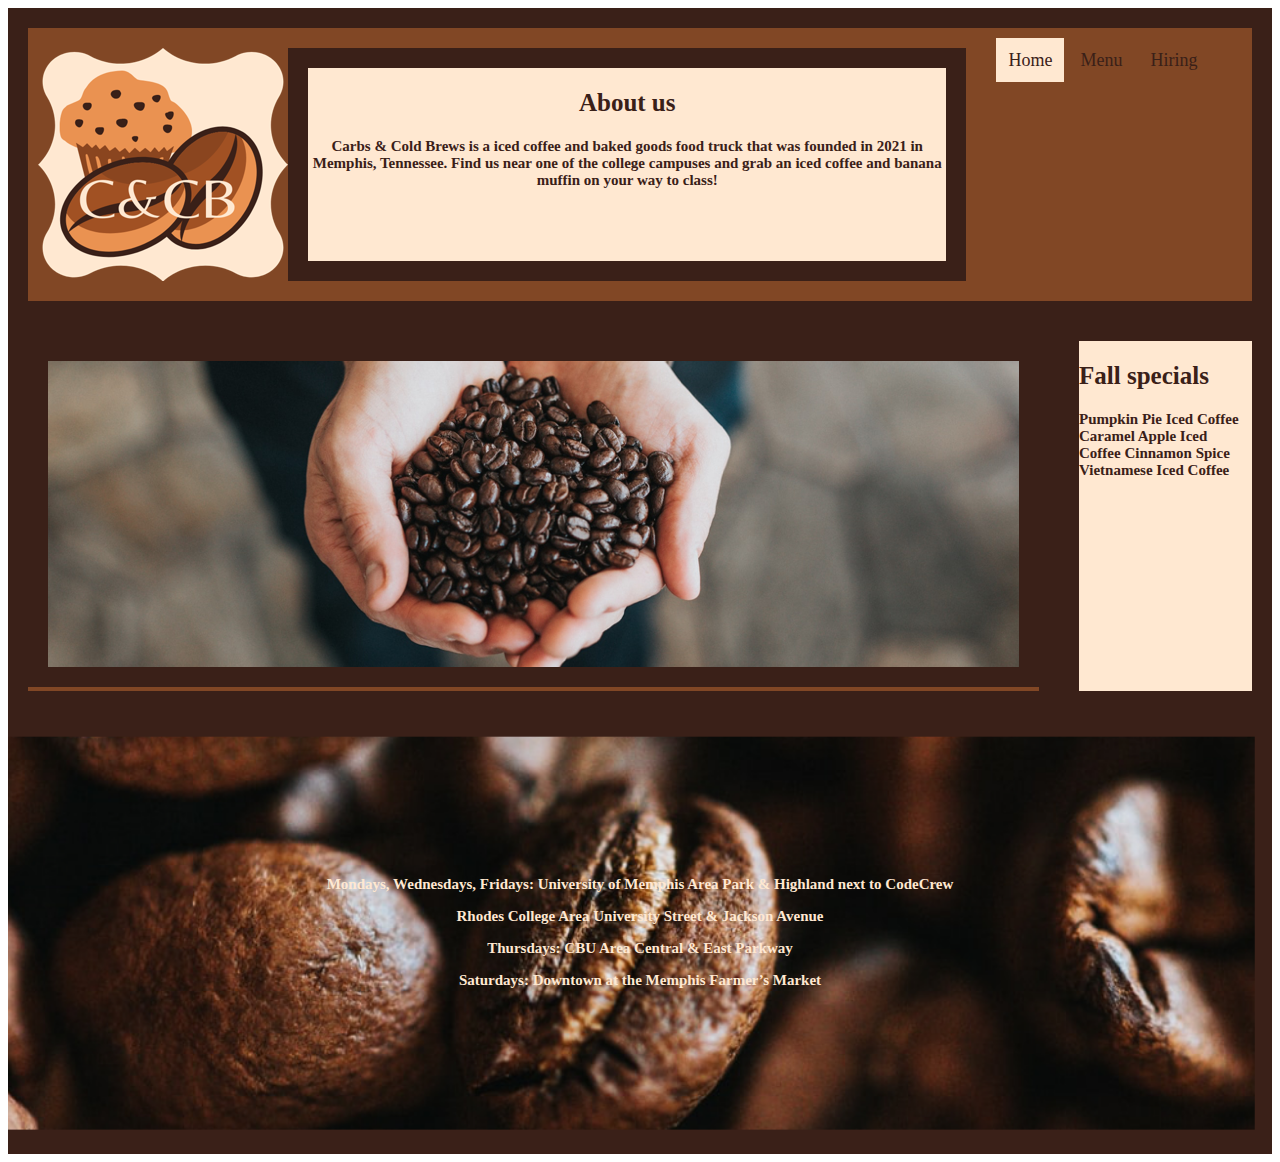
<file: index.html>
<!DOCTYPE html>
<html>
<head>
	<meta charset="utf-8">
	<title>Carbs & Cold Brews</title>
	<link rel="stylesheet" type="text/css" href="style.css">
</head>
<body>
	<!-- You can remove anything you don't need from here -->

	<header>

	<div class="header">
  		<img src="logo.png">
  		<div class="about-us">
			<h2>About us</h1>
			<h3>Carbs & Cold Brews is a iced coffee and baked goods food truck that was founded in 2021 in Memphis, Tennessee. Find us near one of the college campuses and grab an iced coffee and banana muffin on your way to class!</h2>
		</div>
  		<div class="header-right">
	    	<a class="active" href="index.html">Home</a>
	    	<a href="menu.html">Menu</a>
	    	<a href="hiring.html">Hiring</a>
   		</div>

	</header>




	<section class="home-beans">
		<div class="beans">
			<img src="beans.png">
		</div>

		<div class="specials">
			<h2>Fall specials</h2>
			<h3>Pumpkin Pie Iced Coffee
			Caramel Apple Iced Coffee
			Cinnamon Spice Vietnamese Iced Coffee</h3>
		</div>
	</section>

	<footer>
		<div class="footer-box">
			<div class="footer-content">
				<h3 >Mondays, Wednesdays, Fridays: 
					University of Memphis Area
					Park & Highland next to CodeCrew</h3>
				<h3>Rhodes College Area
					University Street & Jackson Avenue</h3>
				<h3>Thursdays: 
					CBU Area
					Central & East Parkway</h3>
				<h3>Saturdays: 
					Downtown at the Memphis Farmer’s Market</h3>
			</div>
		</div>
	</footer>
</body>
</html>
</file>
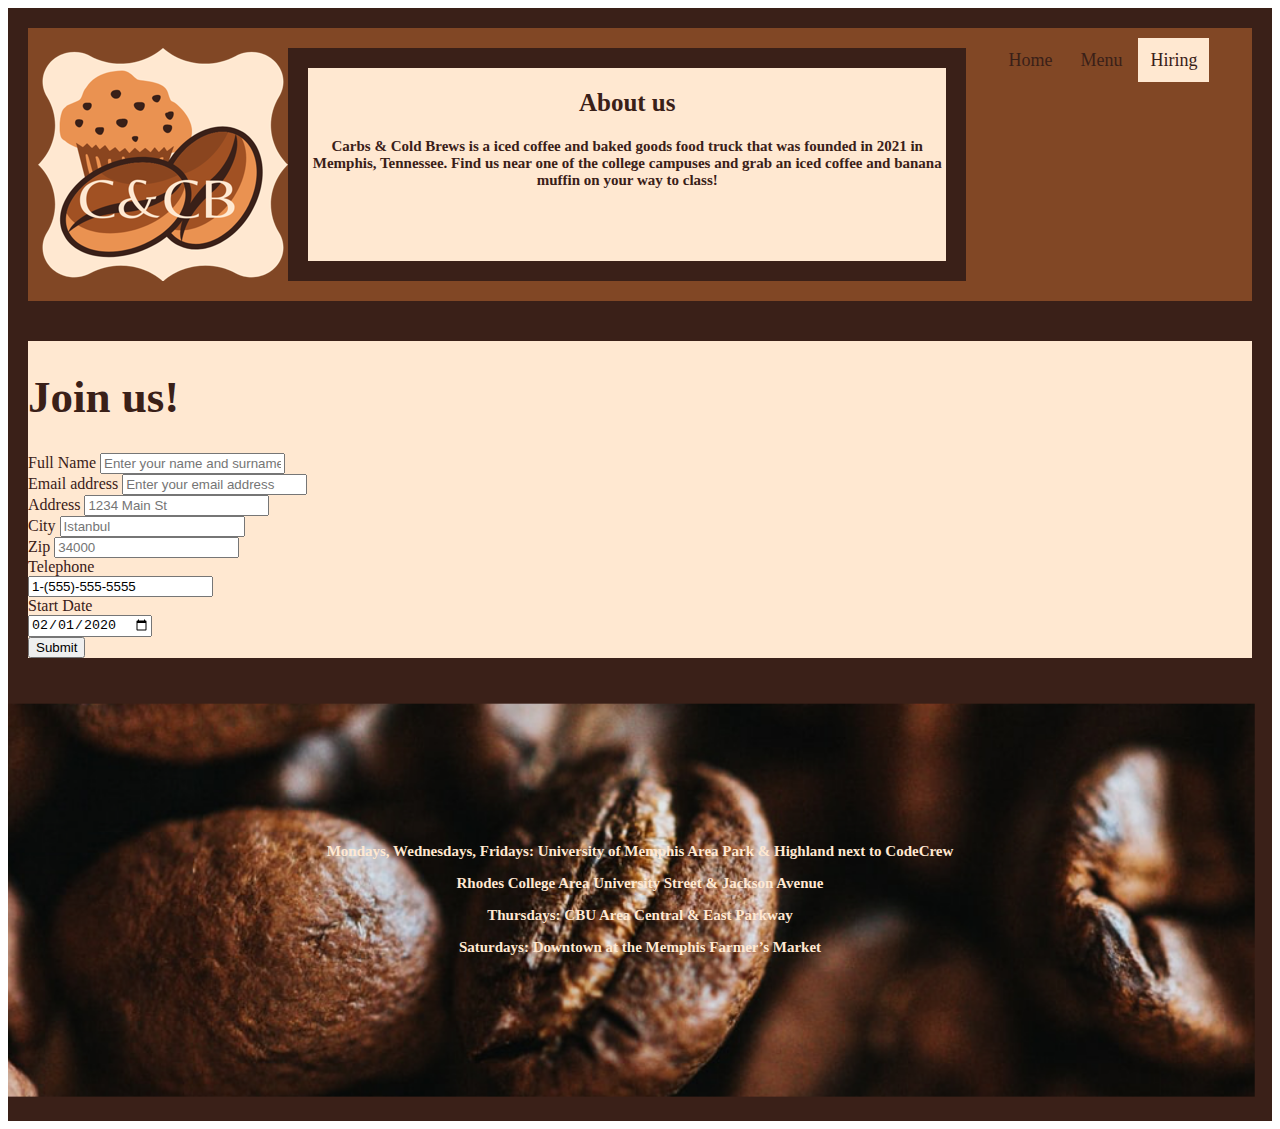
<file: hiring.html>
<!DOCTYPE html>
<html>
<head>
	<meta charset="utf-8">
	<title>Carbs & Cold Brews</title>
	<link rel="stylesheet" type="text/css" href="style.css">
</head>
<body>
	<!-- You can remove anything you don't need from here -->

		<header>

	<div class="header">
  		<img src="logo.png">
  		<div class="about-us">
			<h2>About us</h1>
			<h3>Carbs & Cold Brews is a iced coffee and baked goods food truck that was founded in 2021 in Memphis, Tennessee. Find us near one of the college campuses and grab an iced coffee and banana muffin on your way to class!</h2>
		</div>
  		<div class="header-right">
	    	<a href="index.html">Home</a>
	    	<a href="menu.html">Menu</a>
	    	<a class="active" href="hiring.html">Hiring</a>
   		</div>

	</header>

	<section>
		<div class="light-box">
			<div class="col-md-6 offset-md-3 mt-5">
			    <h1>Join us!</h1>
			    <form accept-charset="UTF-8" action="https://getform.io/f/{your-form-endpoint-goes-here}" method="POST" enctype="multipart/form-data" target="_blank">
			      <div class="form-group">
			        <label for="exampleInputName">Full Name</label>
			        <input type="text" name="fullname" class="form-control" id="exampleInputName" placeholder="Enter your name and surname" required="required">
			      </div>
			      <div class="form-group">
			        <label for="exampleInputEmail1" required="required">Email address</label>
			        <input type="email" name="email" class="form-control" id="exampleInputEmail1" aria-describedby="emailHelp" placeholder="Enter your email address">
			      </div>
			      <div class="form-group">
			        <label for="inputAddress">Address</label>
			        <input type="text" name="address" class="form-control" id="inputAddress" placeholder="1234 Main St">
			      </div>
			      <div class="form-row">
			        <div class="form-group col-md-6">
			          <label for="inputCity">City</label>
			          <input type="text" name="city" class="form-control" id="inputCity" placeholder="Istanbul">
			        </div>
			        <div class="form-group col-md-2">
			          <label for="inputZip">Zip</label>
			          <input type="text" name="zip" class="form-control" id="inputZip" placeholder="34000">
			        </div>
			      </div>
			      <div class="form-group">
			        <label for="example-tel-input" class="col-2 col-form-label">Telephone</label>
			        <div class="col-10">
			          <input class="form-control" name="tel" type="tel" value="1-(555)-555-5555" id="example-tel-input">
			        </div>
			      </div>
			      <div class="form-group">
			        <label for="example-date-input" class="col-3 col-form-label">Start Date</label>
			        <div class="col-10">
			          <input class="form-control" name="starting_date" type="date" value="2020-02-01" id="example-date-input">
			        </div>
			      </div>
			      <button type="submit" class="btn btn-primary">Submit</button>
			    </form>
	  		</div>
  		</div>
	</section>

	<footer>
		<div class="footer-box">
			<div class="footer-content">
				<h3 >Mondays, Wednesdays, Fridays: 
					University of Memphis Area
					Park & Highland next to CodeCrew</h3>
				<h3>Rhodes College Area
					University Street & Jackson Avenue</h3>
				<h3>Thursdays: 
					CBU Area
					Central & East Parkway</h3>
				<h3>Saturdays: 
					Downtown at the Memphis Farmer’s Market</h3>
			</div>
		</div>
	</footer>
</body>
</html>
</file>
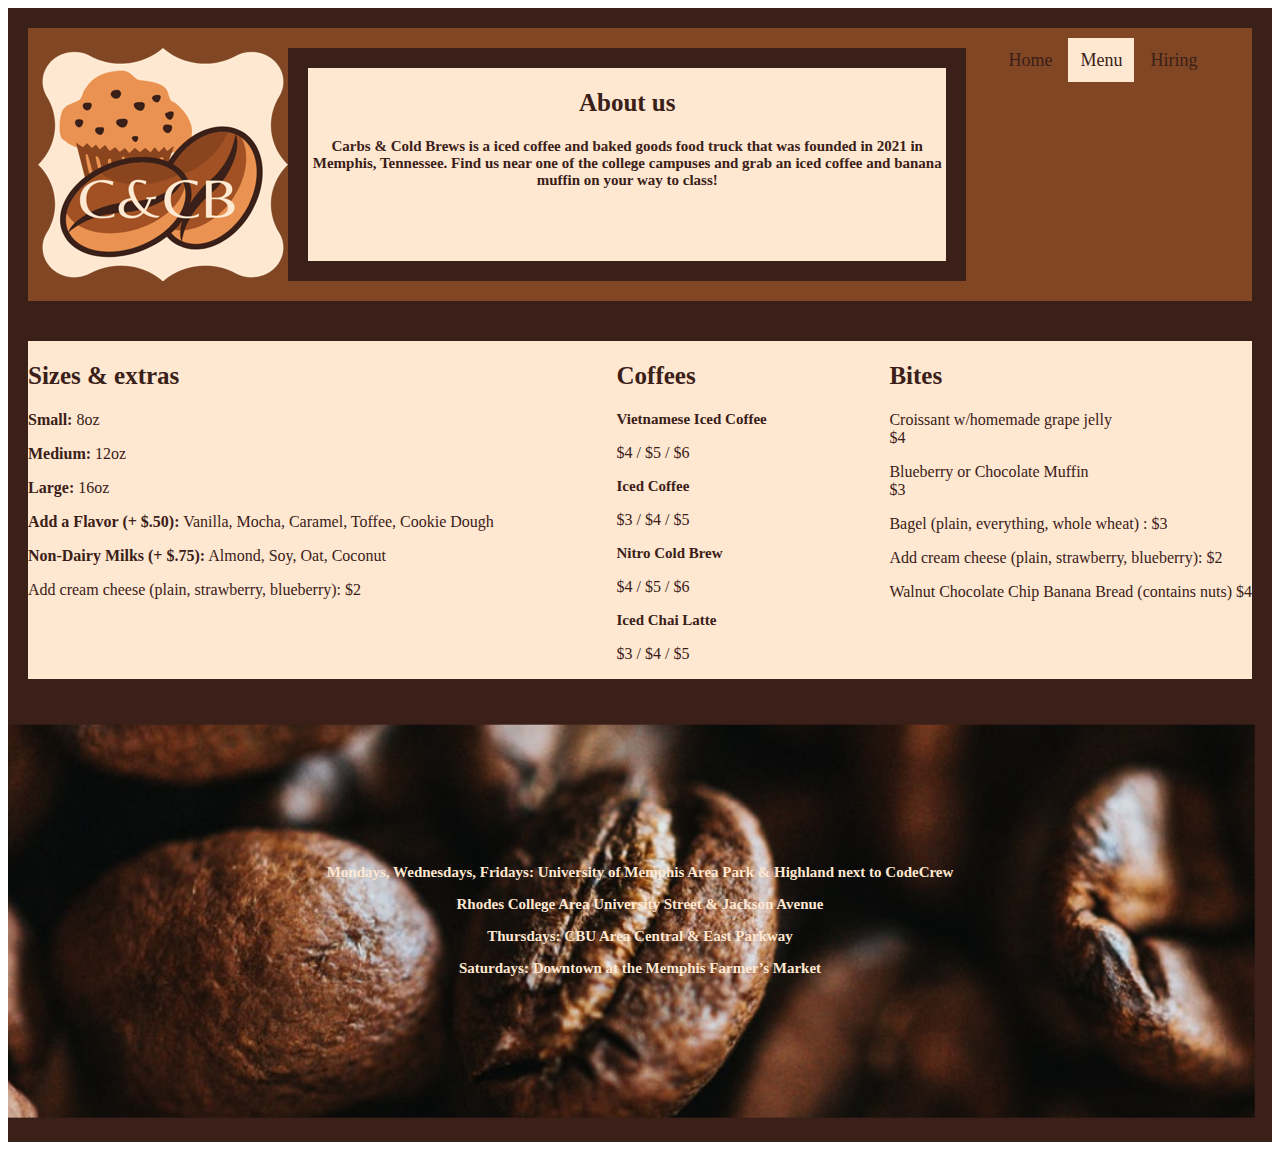
<file: menu.html>
<!DOCTYPE html>
<html>
<head>
	<meta charset="utf-8">
	<title>Carbs & Cold Brews</title>
	<link rel="stylesheet" type="text/css" href="style.css">
	<header>

	<div class="header">
  		<img src="logo.png">
  		<div class="about-us">
			<h2>About us</h1>
			<h3>Carbs & Cold Brews is a iced coffee and baked goods food truck that was founded in 2021 in Memphis, Tennessee. Find us near one of the college campuses and grab an iced coffee and banana muffin on your way to class!</h2>
		</div>
  		<div class="header-right">
	    	<a href="index.html">Home</a>
	    	<a class="active" href="menu.html">Menu</a>
	    	<a href="hiring.html">Hiring</a>
   		</div>
	</header>

	<section>
		<div class="light-box">
			<!-- Column 1 -->
			<div class="menu-content">
		   		<h2>Sizes & extras</h2>
				<p><b>Small:</b> 8oz</p>
				<p><b>Medium:</b> 12oz</p>
				<p><b>Large:</b> 16oz</p>
				<p><b>Add a Flavor (+ $.50):</b> Vanilla, Mocha, Caramel, Toffee, Cookie Dough</p>
				<p><b>Non-Dairy Milks (+ $.75):</b> Almond, Soy, Oat, Coconut</p>
				<p>Add cream cheese (plain, strawberry, blueberry): $2</p>
			</div>

			<!-- Column 2 -->
			<div class="menu-content">
				<h2>Coffees </h2>
			    <h3>Vietnamese Iced Coffee</h3>
			    <p>$4 / $5 / $6</p>

				<h3>Iced Coffee</h3>
				<p>$3 / $4 / $5</p>
				
				<h3>Nitro Cold Brew</h3>
				<p>$4 / $5 / $6</p>
				
				<h3>Iced Chai Latte</h3>
				<p>$3 / $4 / $5</p>
			</div>

			<!-- Column 3 -->
			<div class="menu-content">
		    	<h2>Bites</h2>
				<p>Croissant w/homemade grape jelly<br>
				$4</p>

				<p>Blueberry or Chocolate Muffin<br>
				$3</p>

				<p>Bagel (plain, everything, whole wheat) : 
				$3</p>
				 
				<p>Add cream cheese (plain, strawberry, blueberry): 
				$2</p>

				<p>Walnut Chocolate Chip Banana Bread (contains nuts) 
				$4</p>	
			</div>
		</div>
	</section>
	
		<footer>
			<div class="footer-box">
				<div class="footer-content">
					<h3 >Mondays, Wednesdays, Fridays: 
						University of Memphis Area
						Park & Highland next to CodeCrew</h3>
					<h3>Rhodes College Area
						University Street & Jackson Avenue</h3>
					<h3>Thursdays: 
						CBU Area
						Central & East Parkway</h3>
					<h3>Saturdays: 
						Downtown at the Memphis Farmer’s Market</h3>
				</div>
			</div>
		</footer>


</body>
</html>
</file>
<file: style.css>
/* Helper Styles: Do not Delete */

background-color:FFE8D1;

body {
	margin:  0;
	padding:  0;
	box-sizing:  border-box;
}

/* Put your CSS Styles Below this Line */

h1 {

	font-size: 45px;
	font-family: "Hoefler text";
}

h2 {
	font-size: 25px;
	font-family: "Hoefler text";
}

h3 {
	font-size: 15px;
	font-family: "Hoefler text";
}
/* classes */




.cream{
	color: #FFE8D1;
}

.coffee{
	color: #3A2018;
}
.caramel{
	color: #814725;
}

/* div classes*/

.light-box{
	border-color:#3A2018;
	border-width: 20px;
	border-style: solid;
  display: flex;
  justify-content: space-between;
	background-color:#FFE8D1;
	color: #3A2018;
}

.dark-box{
	border-color:#3A2018;
	border-width: 20px;
	border-style: solid;
	background-color:#814725;
 /* display: flex;*/
}

.specials{
		border-color:#3A2018;
	border-width: 20px;
	border-style: solid;
	background-color:#FFE8D1;
	color: #3A2018;
}

.beans{
	border-color:#3A2018;
	border-width: 20px;
	border-style: solid;
	background-color:#814725;
}

.footer-box{
	border-color:#3A2018;
	border-width: 20px;
	background-color:#814725;
	color: #FFE8D1 ;
	position: relative;
  text-align: center;
  background-image: url(beans-electric-boogaloo.png);
  background-size: cover;
  padding: 150px 0;
}



.header {
  /*overflow: hidden;*/
  padding: 20px 10px;
  display: flex;
  justify-content: space-between;
  border-color:#3A2018;
	border-width: 20px;
	border-style: solid;
	background-color:#814725;
	color: #3A2018;
}

.about-us{
  border-color:#3A2018;
  border-width: 20px;
  border-style: solid;
  background-color:#FFE8D1;
  color: #3A2018;
  margin-right: 30px;
  text-align: center;
}

/* Style the header links */
.header a {
  /*float: left;*/
  color: #3A2018;
  text-align: center;
  padding: 12px;
  text-decoration: none;
  font-size: 18px;
  line-height: 25px;

}

/* Style the logo link (notice that we set the same value of line-height and font-size to prevent the header to increase when the font gets bigger */
.header a.logo {
  font-size: 25px;
  font-weight: bold;
}

/* Change the background color on mouse-over */
.header a:hover {
  background-color: #FFE8D1;
  color: black;
}

/* Style the active/current link*/
.header a.active {
  background-color: #FFE8D1;
  color:#3A2018;
}

/* Float the link section to the right */
.header-right {
  width: 45%;
}



.home-beans {
  display: flex;
  justify-content: space-between;
}

/* Add media queries for responsiveness - when the screen is 500px wide or less, stack the links on top of each other */
@media screen and (max-width: 500px) {
  .header a {
    float: none;
    display: block;
    text-align: left;
  }
  .header-right {
    float: none;
  }
 .centered {
  position: absolute;
  top: 50%;
  left: 50%;
  transform: translate(-50%, -50%);
}



.drawer {
  display: flex;
  flex-direction: column;
  position: absolute;
  width: 320px;
  top: 55px;
  right: 18px;
  min-height: 40%;
  max-height: 80%;
  overflow: scroll;
  overflow-x: hidden;
}

.header {
  min-height: 38px;
  border-bottom: 1px solid #CCCCCC;
  display: flex;
  align-items: center;
  justify-content: space-between;
  padding-right: 0px;
  padding-top: 2px;
}

.list_item {
  display: flex;
  flex-direction: row;
  /*align-items: center;*/
  padding: 4px;
}

.svg {
  margin-right: 6px;
  background: aliceblue;
  flex: 0 0 auto; /* take auto width, don't shrink or grow */
}

.details {
  display: flex; /* added */
  flex-grow: 1;
  /*align-items: center;*/
}

.li {
  list-style: none;
}

.details span {
  word-break: break-all; /* added */
}

.menu-content {
  color: #FFE8D1;
  width: 33%;
  background-image: url(background.png);
}

.menu-text h3 {
    color: #FFE8D1;
}

.menu-text p {
  color:  red;
}
</file>
